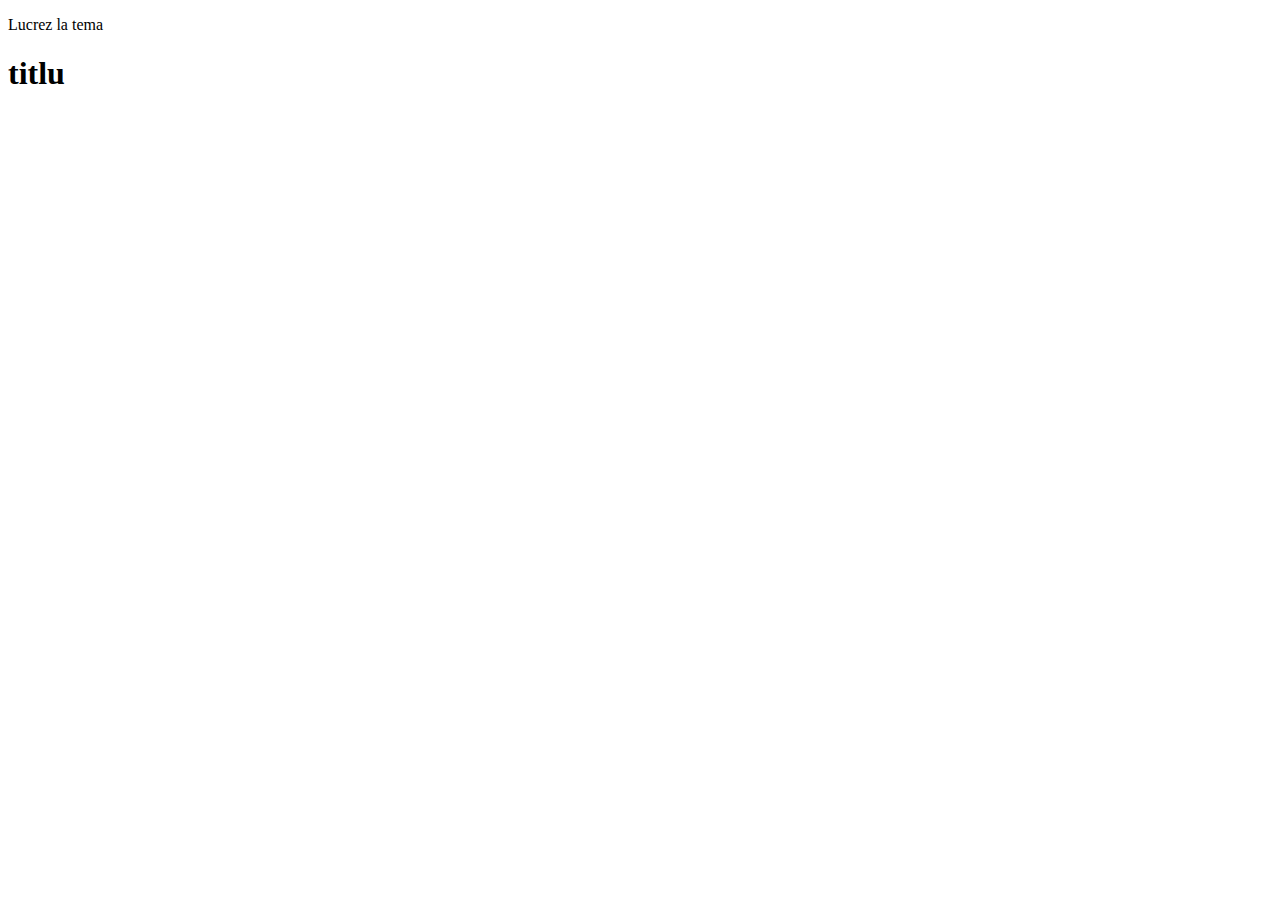
<file: jsTema1/index.html>
<!DOCTYPE html>
<html lang="en">
<head>
    <meta charset="UTF-8">
    <meta http-equiv="X-UA-Compatible" content="IE=edge">
    <meta name="viewport" content="width=device-width, initial-scale=1.0">
    <title>Document</title>
</head>
<body>
    <p>Lucrez la tema</p>
    <h1>titlu
        
    </h1>
    
</body>
</html>
</file>
